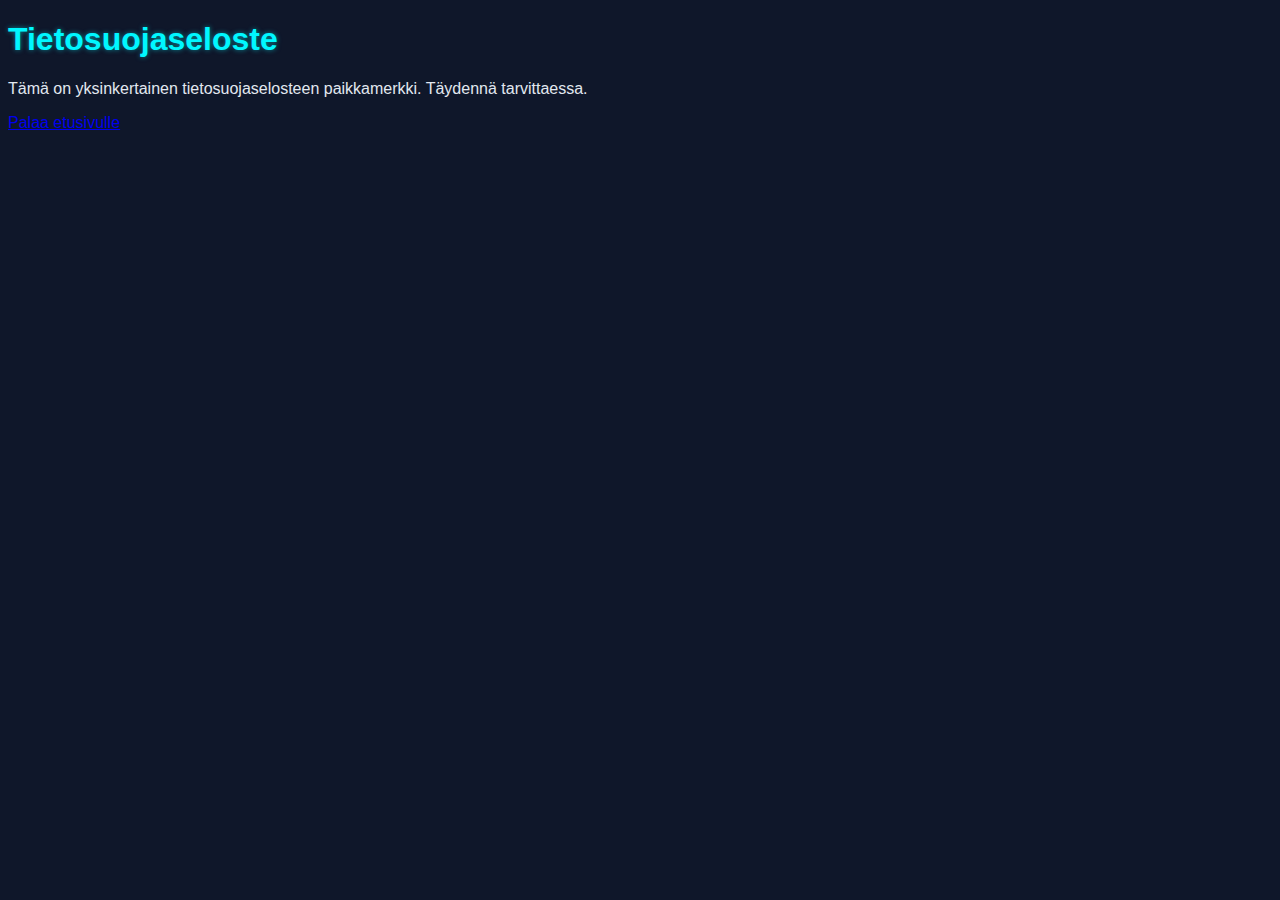
<file: privacy.html>
<!doctype html>
<html lang="fi">
<head>
  <meta charset="utf-8">
  <meta name="viewport" content="width=device-width,initial-scale=1">
  <title>Tietosuojaseloste — Valoisa NYT</title>
  <link rel="stylesheet" href="style.css">
</head>
<body>
  <main class="container mx-auto px-4 py-12">
    <h1 class="text-3xl font-bold neon-cyan mb-4">Tietosuojaseloste</h1>
    <p class="text-gray-300">Tämä on yksinkertainen tietosuojaselosteen paikkamerkki. Täydennä tarvittaessa.</p>
    <p class="mt-6"><a href="https://joqwe7.github.io/yritys/" class="text-cyan-400">Palaa etusivulle</a></p>
  </main>
</body>
</html>
</file>
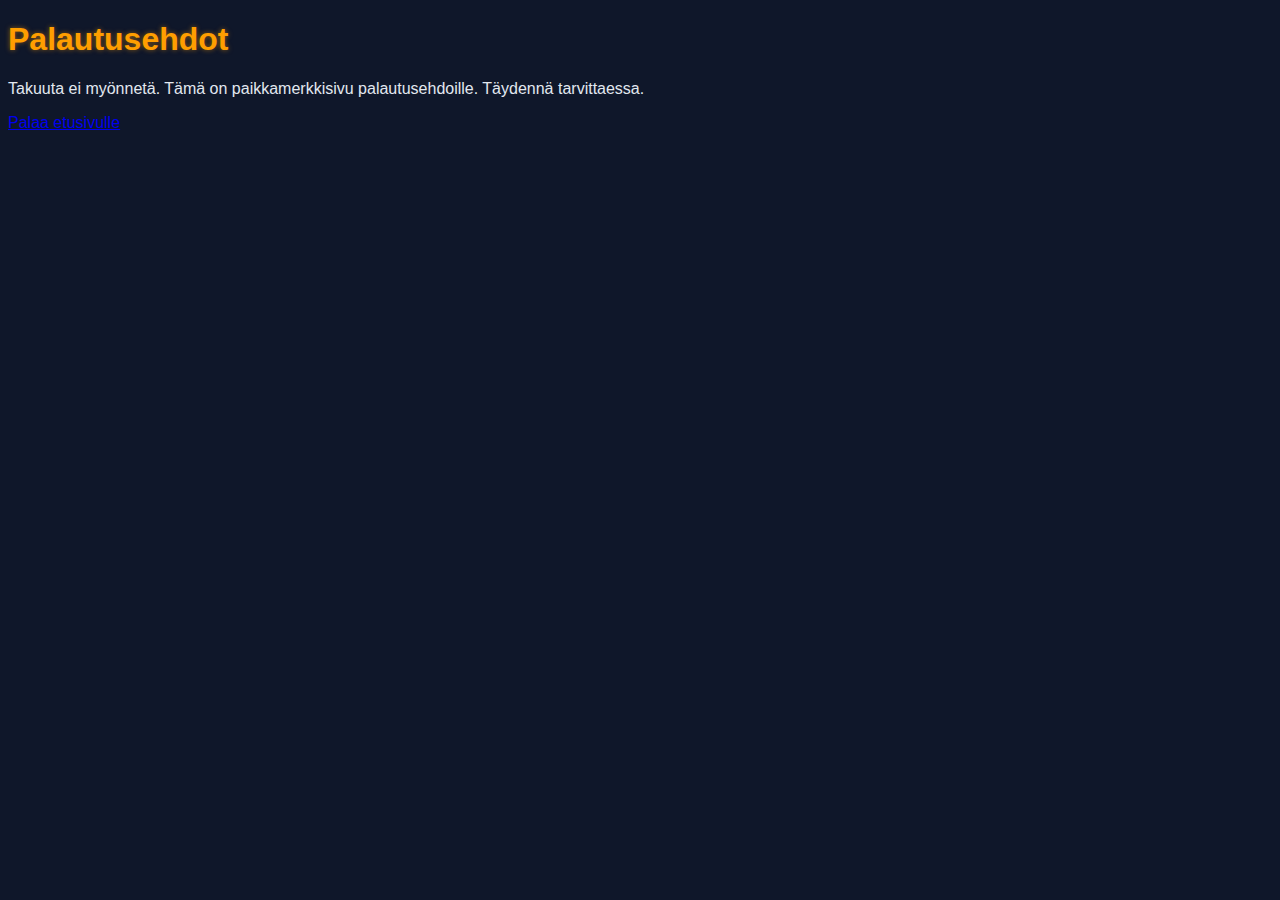
<file: terms.html>
<!doctype html>
<html lang="fi">
<head>
  <meta charset="utf-8">
  <meta name="viewport" content="width=device-width,initial-scale=1">
  <title>Palautusehdot — Valoisa NYT</title>
  <link rel="stylesheet" href="style.css">

  <!-- Plausible Analytics (add to head on every page) -->
  <script defer data-domain="joqwe7.github.io/yritys" src="https://plausible.io/js/script.file-downloads.hash.outbound-links.pageview-props.revenue.tagged-events.js"></script>
  <script>
    window.plausible = window.plausible || function() { (window.plausible.q = window.plausible.q || []).push(arguments) }
  </script>

  <!-- Google site verification -->
  <meta name="google-site-verification" content="_eQ7Kxcjb6P7XjHcHnThnB6GJpp9_kpfWhD-zcHv7iY" />
</head>
<body>
  <main class="container mx-auto px-4 py-12">
    <h1 class="text-3xl font-bold neon-amber mb-4">Palautusehdot</h1>
    <p class="text-gray-300">Takuuta ei myönnetä. Tämä on paikkamerkkisivu palautusehdoille. Täydennä tarvittaessa.</p>
    <p class="mt-6"><a href="https://joqwe7.github.io/yritys/" class="text-cyan-400">Palaa etusivulle</a></p>
  </main>
</body>
</html>
</file>
<file: style.css>
/* ...existing code moved from index.html <style> ... */
:root {
    --neon-cyan: #00f7ff;
    --neon-amber: #ff9e00;
}

body {
    font-family: 'Inter', sans-serif;
    background-color: #0f172a;
    color: #e2e8f0;
    scroll-behavior: smooth;
}

h1, h2, h3, h4, h5, h6 {
    font-family: 'Poppins', sans-serif;
}

.neon-cyan {
    color: var(--neon-cyan);
    text-shadow: 0 0 5px rgba(0, 247, 255, 0.5);
}

.neon-amber {
    color: var(--neon-amber);
    text-shadow: 0 0 5px rgba(255, 158, 0, 0.5);
}

.border-neon-cyan {
    border-color: var(--neon-cyan);
    box-shadow: 0 0 10px rgba(0, 247, 255, 0.3);
}

.border-neon-amber {
    border-color: var(--neon-amber);
    box-shadow: 0 0 10px rgba(255, 158, 0, 0.3);
}

.bg-neon-cyan {
    background-color: var(--neon-cyan);
}

.bg-neon-amber {
    background-color: var(--neon-amber);
}

.btn-primary {
    background-color: var(--neon-cyan);
    color: #0f172a;
    transition: all 0.3s;
}

.btn-primary:hover {
    box-shadow: 0 0 15px rgba(0, 247, 255, 0.7);
    transform: translateY(-2px);
}

.btn-secondary {
    background-color: var(--neon-amber);
    color: #0f172a;
    transition: all 0.3s;
}

.btn-secondary:hover {
    box-shadow: 0 0 15px rgba(255, 158, 0, 0.7);
    transform: translateY(-2px);
}

.sticky-header {
    backdrop-filter: blur(10px);
    background-color: rgba(15, 23, 42, 0.8);
}

.cart-drawer {
    transform: translateX(100%);
    transition: transform 0.3s ease-out;
}

.cart-drawer.open {
    transform: translateX(0);
}

.toast {
    opacity: 0;
    transition: opacity 0.3s ease-in-out;
}

.toast.show {
    opacity: 1;
}

.faq-item {
    border-bottom: 1px solid #334155;
}

.faq-content {
    max-height: 0;
    overflow: hidden;
    transition: max-height 0.3s ease;
}

.faq-content.open {
    max-height: 300px;
}

input, textarea {
    background-color: #1e293b;
    border-color: #334155;
}

input:focus, textarea:focus {
    outline: none;
    border-color: var(--neon-cyan);
    box-shadow: 0 0 0 2px rgba(0, 247, 255, 0.3);
}

/* Custom checkbox style */
.custom-checkbox {
    appearance: none;
    -webkit-appearance: none;
    width: 20px;
    height: 20px;
    border: 2px solid #334155;
    border-radius: 4px;
    cursor: pointer;
    position: relative;
}

.custom-checkbox:checked {
    background-color: var(--neon-cyan);
    border-color: var(--neon-cyan);
}

.custom-checkbox:checked::after {
    content: "✓";
    position: absolute;
    color: #0f172a;
    font-weight: bold;
    left: 50%;
    top: 50%;
    transform: translate(-50%, -50%);
}

.visually-hidden {
  position: absolute !important;
  height: 1px; width: 1px;
  overflow: hidden;
  clip: rect(1px, 1px, 1px, 1px);
  white-space: nowrap;
  border: 0; padding: 0; margin: -1px;
  clip-path: inset(50%);
}

/* ...end moved code... */
</file>
